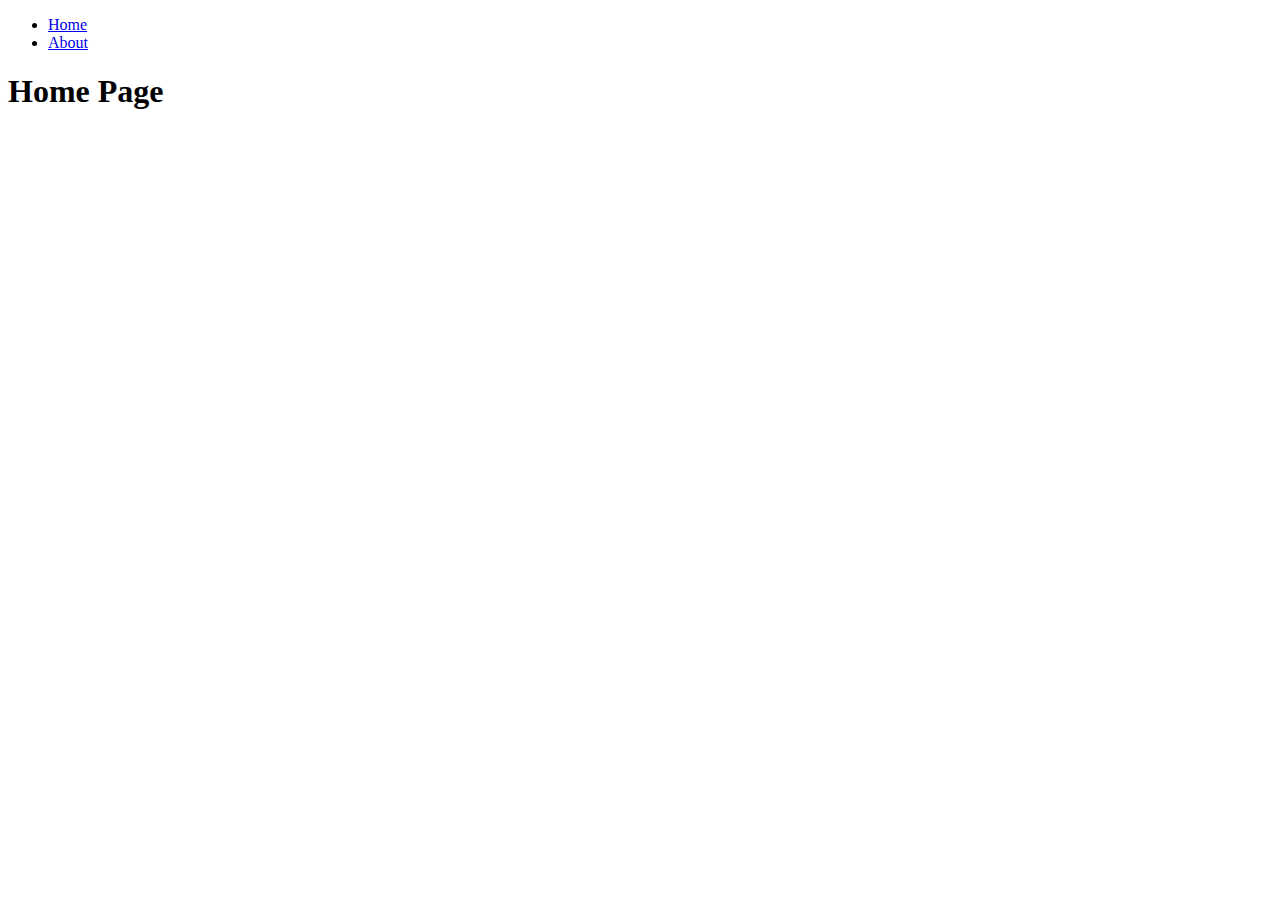
<file: templates/index.html>
<!DOCTYPE html>
<html lang="en">
    <head>
        <meta charset="UTF-8" />
        <meta name="viewport" content="width=device-width, initial-scale=1.0" />
        <title>Hello Flask</title>
    </head>
    <body>
        <nav>
            <ul>
                <li><a href="#">Home</a></li>
                <li><a href="#">About</a></li>
            </ul>
        </nav>
        <h1>Home Page</h1>
    </body>
</html>
</file>
